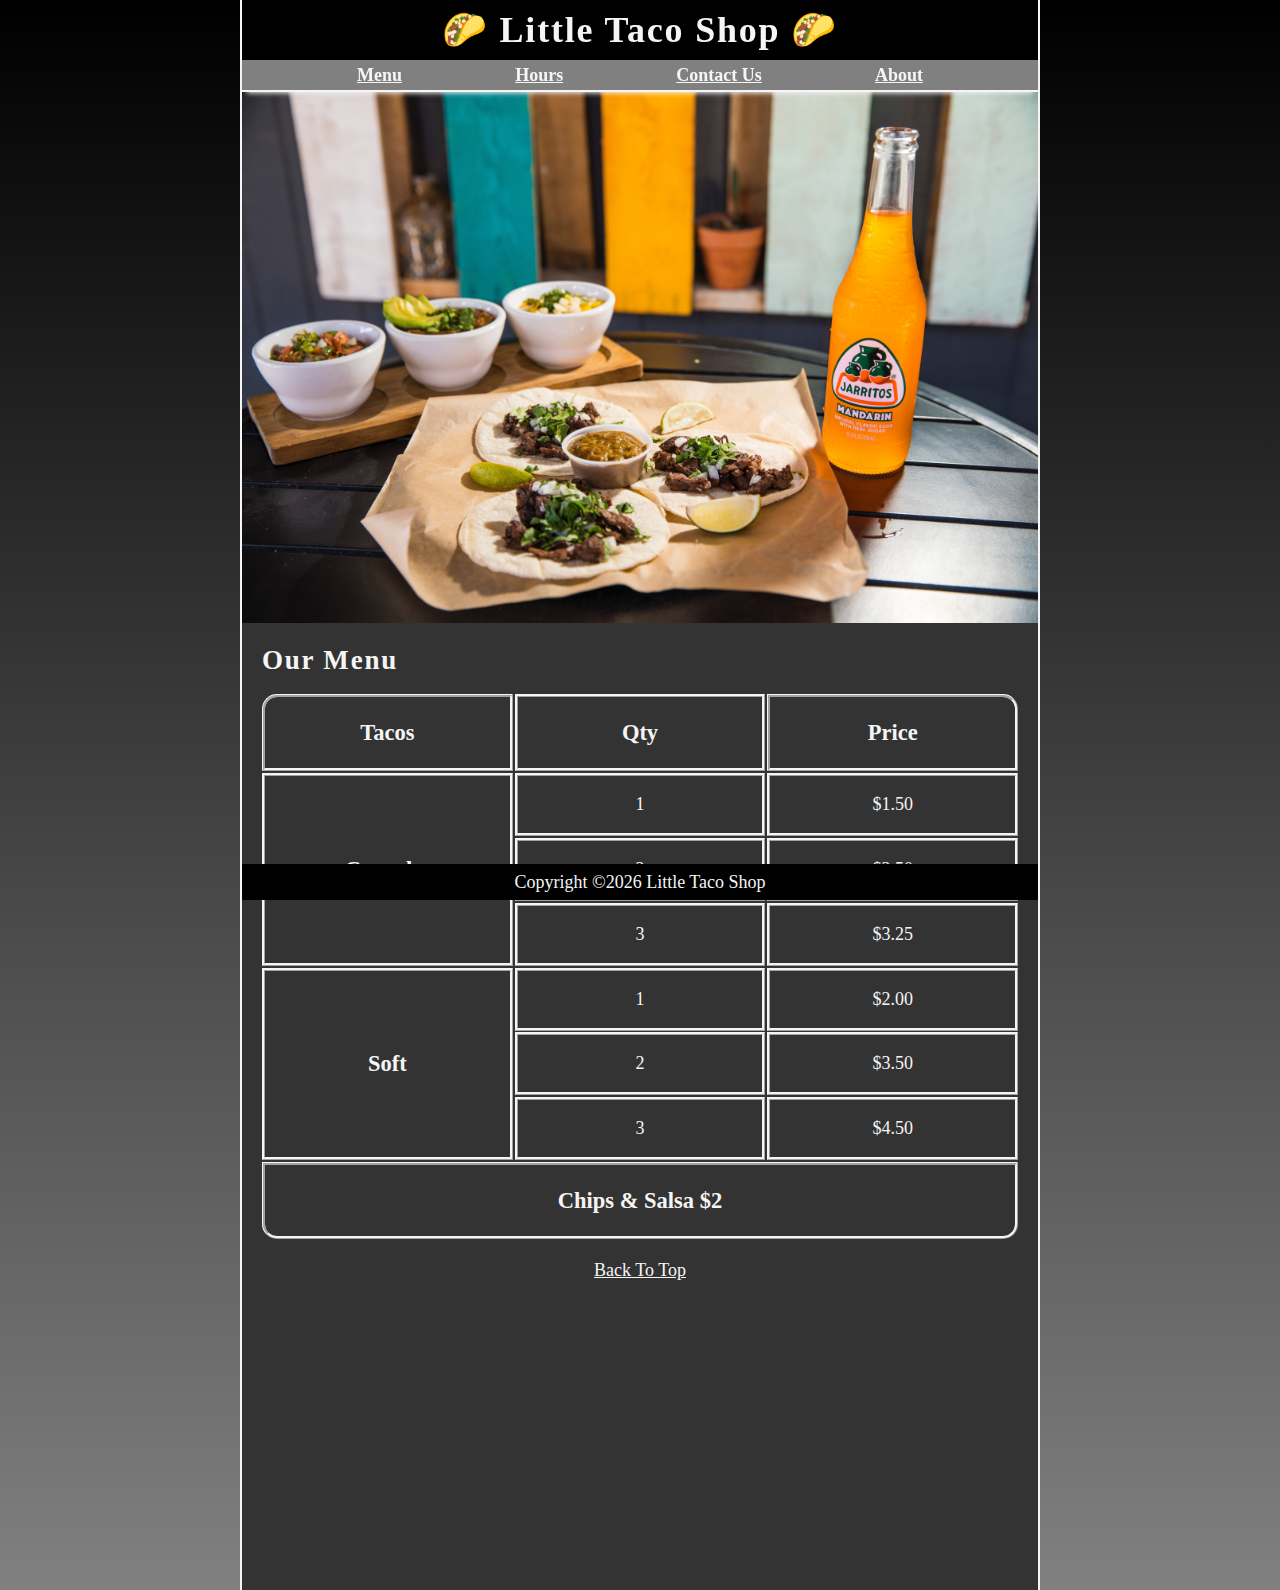
<file: index.html>
<!DOCTYPE html>
<html lang="en">

    <head>
        <meta charset="UTF-8">
        <meta name="viewport" content="width=device-width, initial-scale=1.0">
        <meta name="author" content="Mohasin Patel">
        <meta name="description" content="The official website for The Little Taco Shop">
        <title>The Little Taco Shop</title>
        <link rel="icon" href="favicon.ico" type="image/x-icon">
        <link rel="stylesheet" href="css/styles.css">
    </head>

    <body>
        <header class="header">
            <h1 class="header__h1">Little Taco Shop</h1>
            <nav class="header__nav">
                <ul class="header__ul">
                    <li><a href="#menu">Menu</a></li>
                    <li><a href="hours.html">Hours</a></li>
                    <li><a href="contact.html">Contact Us</a></li>
                    <li><a href="about.html">About</a></li>
                </ul>
            </nav>
        </header>

        <section class="hero">
            <h2 class="hero__h2">Bienvenidos</h2>
            <figure>
                <img src="img/tacos_and_drink_1000x667.png" alt="Tacos and a Drink" title="We love tacos!" width="1000" height="667">
                <figcaption class="offscreen">
                    Tacos and a Drink
                </figcaption>
            </figure>
        </section>

        <main class="main">
            <article id="menu" class="main__article menu">
                <h2 class="menu__h2">Our Menu</h2>
                <table class="menu__container">
                    <caption class="offscreen">Our Tacos</caption>
                    <thead>
                        <tr>
                            <th class="menu__header" scope="col">Tacos</th>
                            <th class="menu__header" scope="col">Qty</th>
                            <th class="menu__header" scope="col">Price</th>
                        </tr>
                    </thead>
                    <tbody>
                        <tr>
                            <th class="menu__item menu__cr" scope="row" rowspan="3">
                                Crunchy
                            </th>
                            <td class="menu__item">1</td>
                            <td class="menu__item">$1.50</td>
                        </tr>
                        <tr>
                            <td class="menu__item">2</td>
                            <td class="menu__item">$2.50</td>
                        </tr>
                        <tr>
                            <td class="menu__item">3</td>
                            <td class="menu__item">$3.25</td>
                        </tr>
                        <tr>
                            <th class="menu__item menu__sf" scope="row" rowspan="3">
                                Soft
                            </th>
                            <td class="menu__item">1</td>
                            <td class="menu__item">$2.00</td>
                        </tr>
                        <tr>
                            <td class="menu__item">2</td>
                            <td class="menu__item">$3.50</td>
                        </tr>
                        <tr>
                            <td class="menu__item">3</td>
                            <td class="menu__item">$4.50</td>
                        </tr>
                    </tbody>
                    <tfoot>
                        <tr>
                            <td class="menu__item menu__cs" colspan="3">
                                Chips &amp; Salsa $2
                            </td>
                        </tr>
                    </tfoot>
                </table>
                
                <p class="center">
                    <a href="#">Back To Top</a>
                </p>
            </article>
        </main>
      
        <footer class="footer">
            <p>
                <span class="nowrap">Copyright &copy;<time id="year"></time></span> 
                <span class="nowrap">Little Taco Shop</span>
            </p>
        </footer>

        <!-- scripts -->
        <script src="js/index.js"></script>

    </body>

</html>
</file>
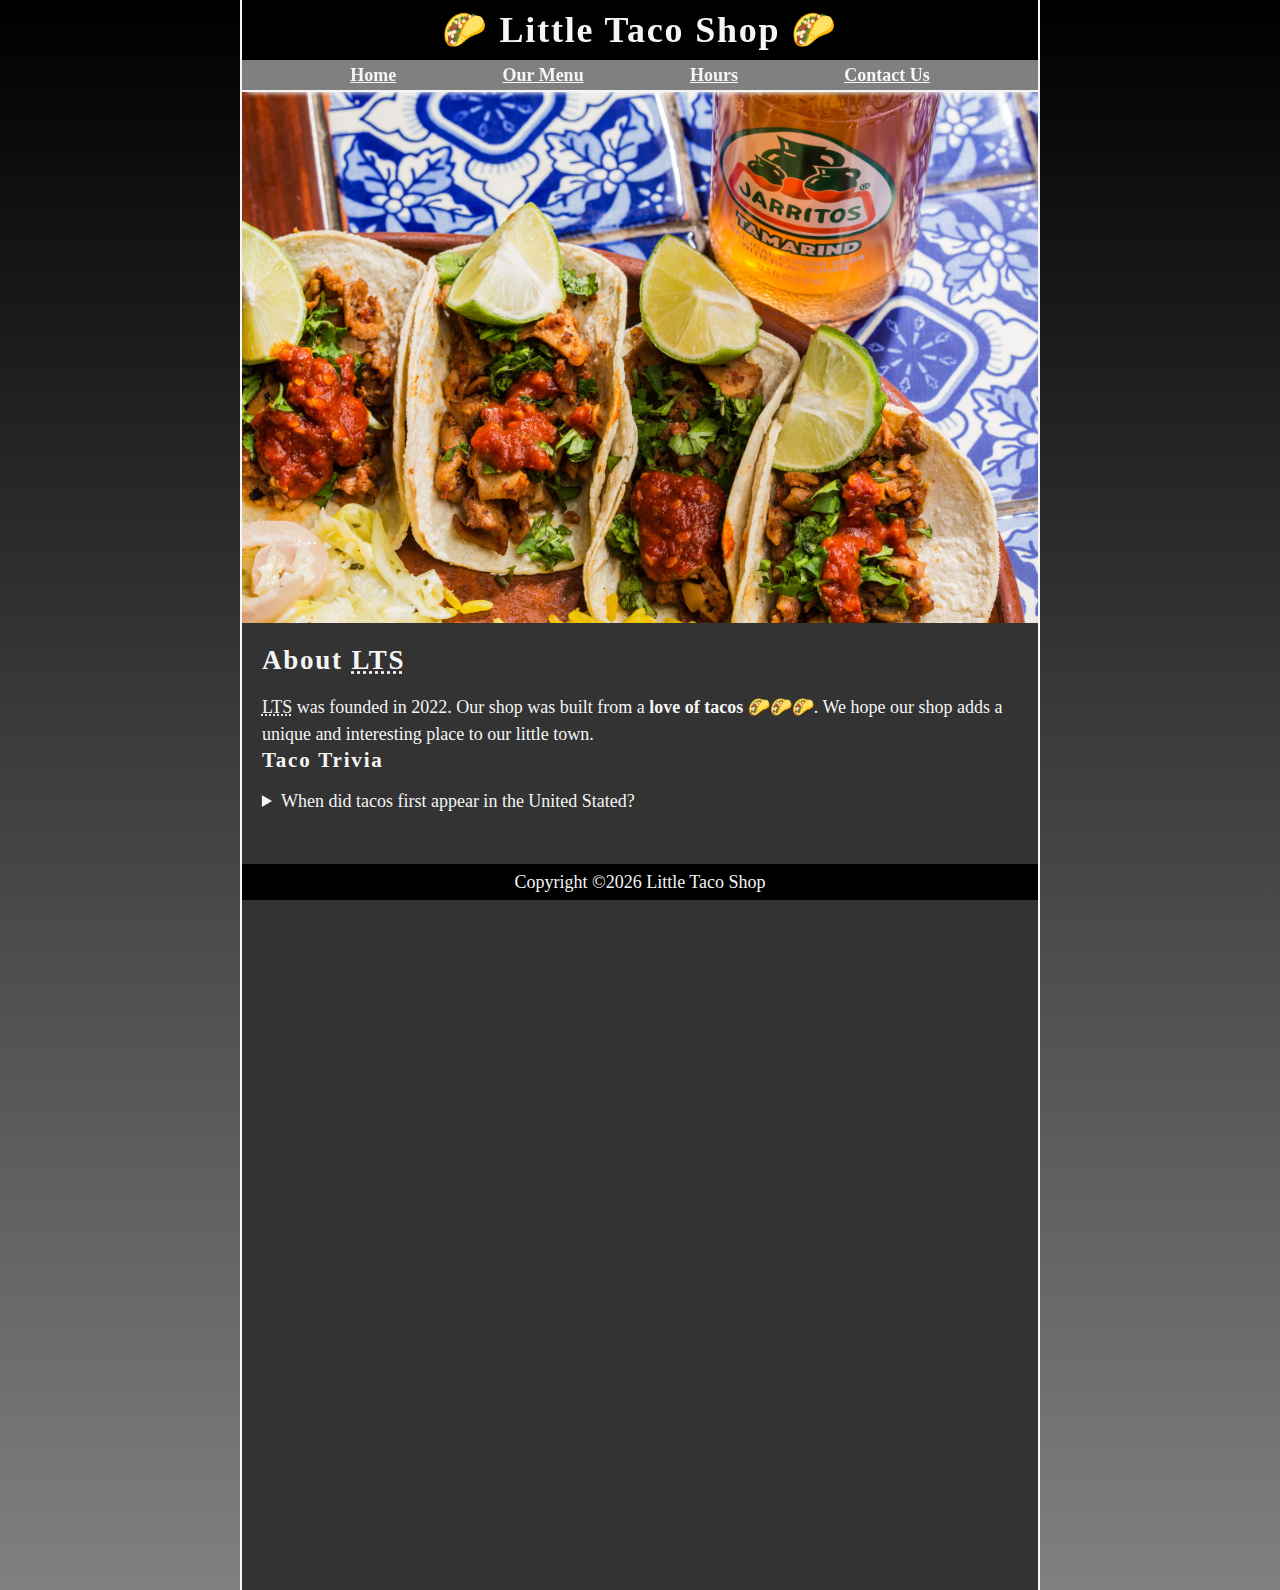
<file: about.html>
<!DOCTYPE html>
<html lang="en">
    <head>
        <meta charset="UTF-8">
            <meta name="viewport" content="width=device-width, initial-scale=1.0">
                <meta name="author" content="Mohasin Patel">
                    <meta name="description" content="The official website for The Little Taco Shop">
                        <title>About The Little Taco Shop</title>
                        <link rel="icon" href="favicon.ico" type="image/x-icon">
                            <link rel="stylesheet" href="css/styles.css"></head>
                            <body>
                                <header class="header">
                                    <h1 class="header__h1">Little Taco Shop</h1>
                                    <nav class="header__nav">
                                        <ul class="header__ul">
                                            <li>
                                                <a href="/">Home</a>
                                            </li>
                                            <li>
                                                <a href="/#menu">Our Menu</a>
                                            </li>
                                            <li>
                                                <a href="hours.html">Hours</a>
                                            </li>
                                            <li>
                                                <a href="contact.html">Contact Us</a>
                                            </li>
                                        </ul>
                                    </nav>
                                </header>

                                <section class="hero">
                                    <h2 class="hero__h2">Bienvenidos</h2>
                                    <figure>
                                        <img src="img/tacos_delicioso_1000x667.png" alt="Tacos Delicioso" title="Tacos Delicioso!" width="1000" height="667">
                                            <figcaption class="offscreen">
                                                Try theses Delicious Tacos
                                            </figcaption>
                                        </figure>
                                    </section>

                                    <main class="main">
                                        <article id="about" class="main__article about">
                                            <h2>About
                                                <abbr title="The Little Taco Shop">LTS</abbr>
                                            </h2>
                                            <p>
                                                <abbr title="The Little Taco Shop">LTS</abbr>
                                                was founded in
                                                <time datetime="2022">2022</time>. Our shop
                                                                                            was built from a
                                                <strong>love of tacos</strong>
                                                🌮🌮🌮. We hope our shop adds a unique and interesting
                                                                                    place to our little town.
                                            </p>
                                            
                                            <aside class="about__trivia">
                                                
                                                <h3>Taco Trivia</h3>
                                                <details>
                                                    <summary>When did tacos first appear in the United Stated?</summary>
                                                    <p class="about__trivia-answers">
                                                        Jeffrey M. Pilcher, taco historian and professor of history at the University of Minnesota, says
                                                                                                            the earliest mention of tacos in the United States are in a newspaper from
                                                        <time datetime="1905">1905</time>.
                                                        <span class="nowrap">
                                                            (Source:
                                                            <cite>
                                                                <a href="https://www.smithsonianmag.com/arts-culture/where-did-the-taco-come-from-81228162/" target="_blank">Smithsonian Magazine</a>
                                                            </cite>)
                                                        </span>

                                                    </p>
                                                </details>
                                            </aside>
                                        </article>
                                    </main>

                                    <footer class="footer">
                                        <p>
                                            <span class="nowrap">Copyright &copy;<time id="year"></time></span> 
                                            <span class="nowrap">Little Taco Shop</span>
                                        </p>
                                    </footer>
                            
                                    <!-- scripts -->
                                    <script src="js/index.js"></script>
                                </body>
                            </html>
</file>
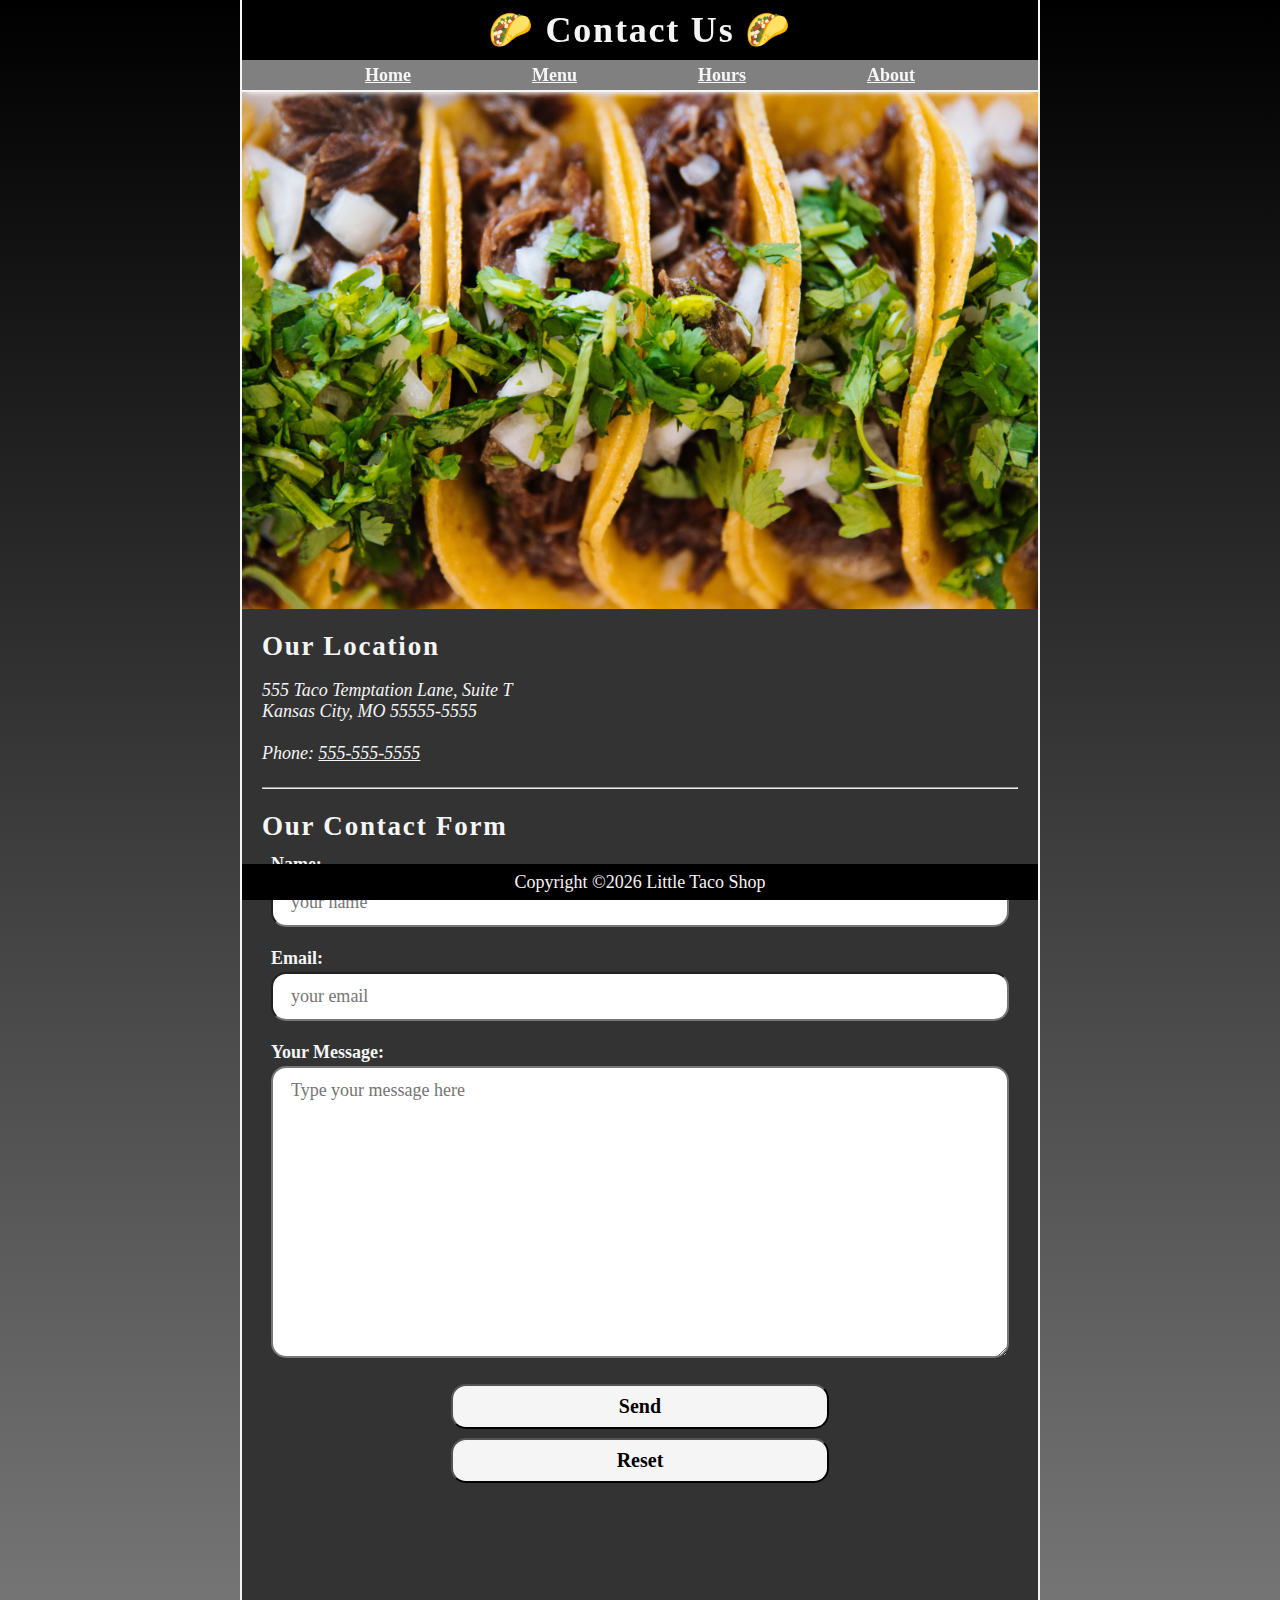
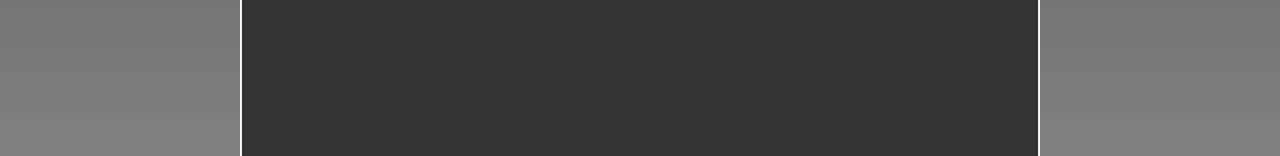
<file: contact.html>
<!DOCTYPE html>
<html lang="en">

    <head>
        <meta charset="UTF-8">
        <meta name="author" content="Mohasin Patel">
        <meta name="viewport" content="width=device-width, initial-scale=1.0">
        <meta name="description" content="Contact information for The Little Taco Shop">
        <title>Contact Us - LTS</title>
        <link rel="icon" href="favicon.ico" type="image/x-icon">
        <link rel="stylesheet" href="css/styles.css">
    </head>

    <body>
        <header class="header">
            <h1 class="header__h1">Contact Us</h1>
            <nav class="header__nav">
                <ul class="header__ul">
                    <li><a href="/">Home</a></li>
                    <li><a href="/#menu">Menu</a></li>
                    <li><a href="hours.html">Hours</a></li>
                    <li><a href="about.html">About</a></li>
                </ul>
            </nav>
        </header>

        <section class="hero">
            <figure>
                <img src="img/tacos_close_up_1000x649.png" alt="Little Taco Shop Tacos" title="Tacos ready to eat!" width="1000" height="649">
                <figcaption class="offscreen">
                    Little Taco Shop Tacos
                </figcaption>
            </figure>
        </section>
        <main class="main">

            <article class="main__article">
                <h2>Our Location</h2>
                <address>
                    555 Taco Temptation Lane, Suite T<br>
                    Kansas City, MO 55555-5555
                    <br><br>
                    Phone:
                    <a href="tel:+5555555555">555-555-5555</a>
                </address>
            </article>
            <hr>
            <article class="main__article contact">
                <h2 class="contact__h2">Our Contact Form</h2>

                <form action="https://httpbin.org/get" method="get" class="contact__form">
                    <fieldset class="contact__fieldset">
                        <legend class="offscreen">Send Us A Message</legend>
                        <p class="contact__p">
                            <label 
                            class="contact__label" for="name">Name:</label>
                            <input class="contact__input" type="text" name="name" id="name" placeholder="your name" required>
                        </p>
                        <p class="contact__p">
                            <label
                            class="contact__label" for="email">Email:</label>
                            <input class="contact__input" type="email" name="email" id="email" placeholder="your email" required>
                        </p>
                        <p class="contact__p">
                            <label
                            class="contact__label" for="message">Your Message:</label>
                            <br>
                            <textarea
                            class="contact__textarea" name="message" id="message" cols="30" rows="10" placeholder="Type your message here"></textarea>
                        </p>
                    </fieldset>
                    <button class="contact__button" type="submit">Send</button>
                    <button class="contact__button" type="reset">Reset</button>
                </form>
            </article>
        </main>
        <footer class="footer">
            <p>
                <span class="nowrap">Copyright &copy;<time id="year"></time></span> 
                <span class="nowrap">Little Taco Shop</span>
            </p>
        </footer>

        <!-- scripts -->
        <script src="js/index.js"></script>
    </body>

</html>
</file>
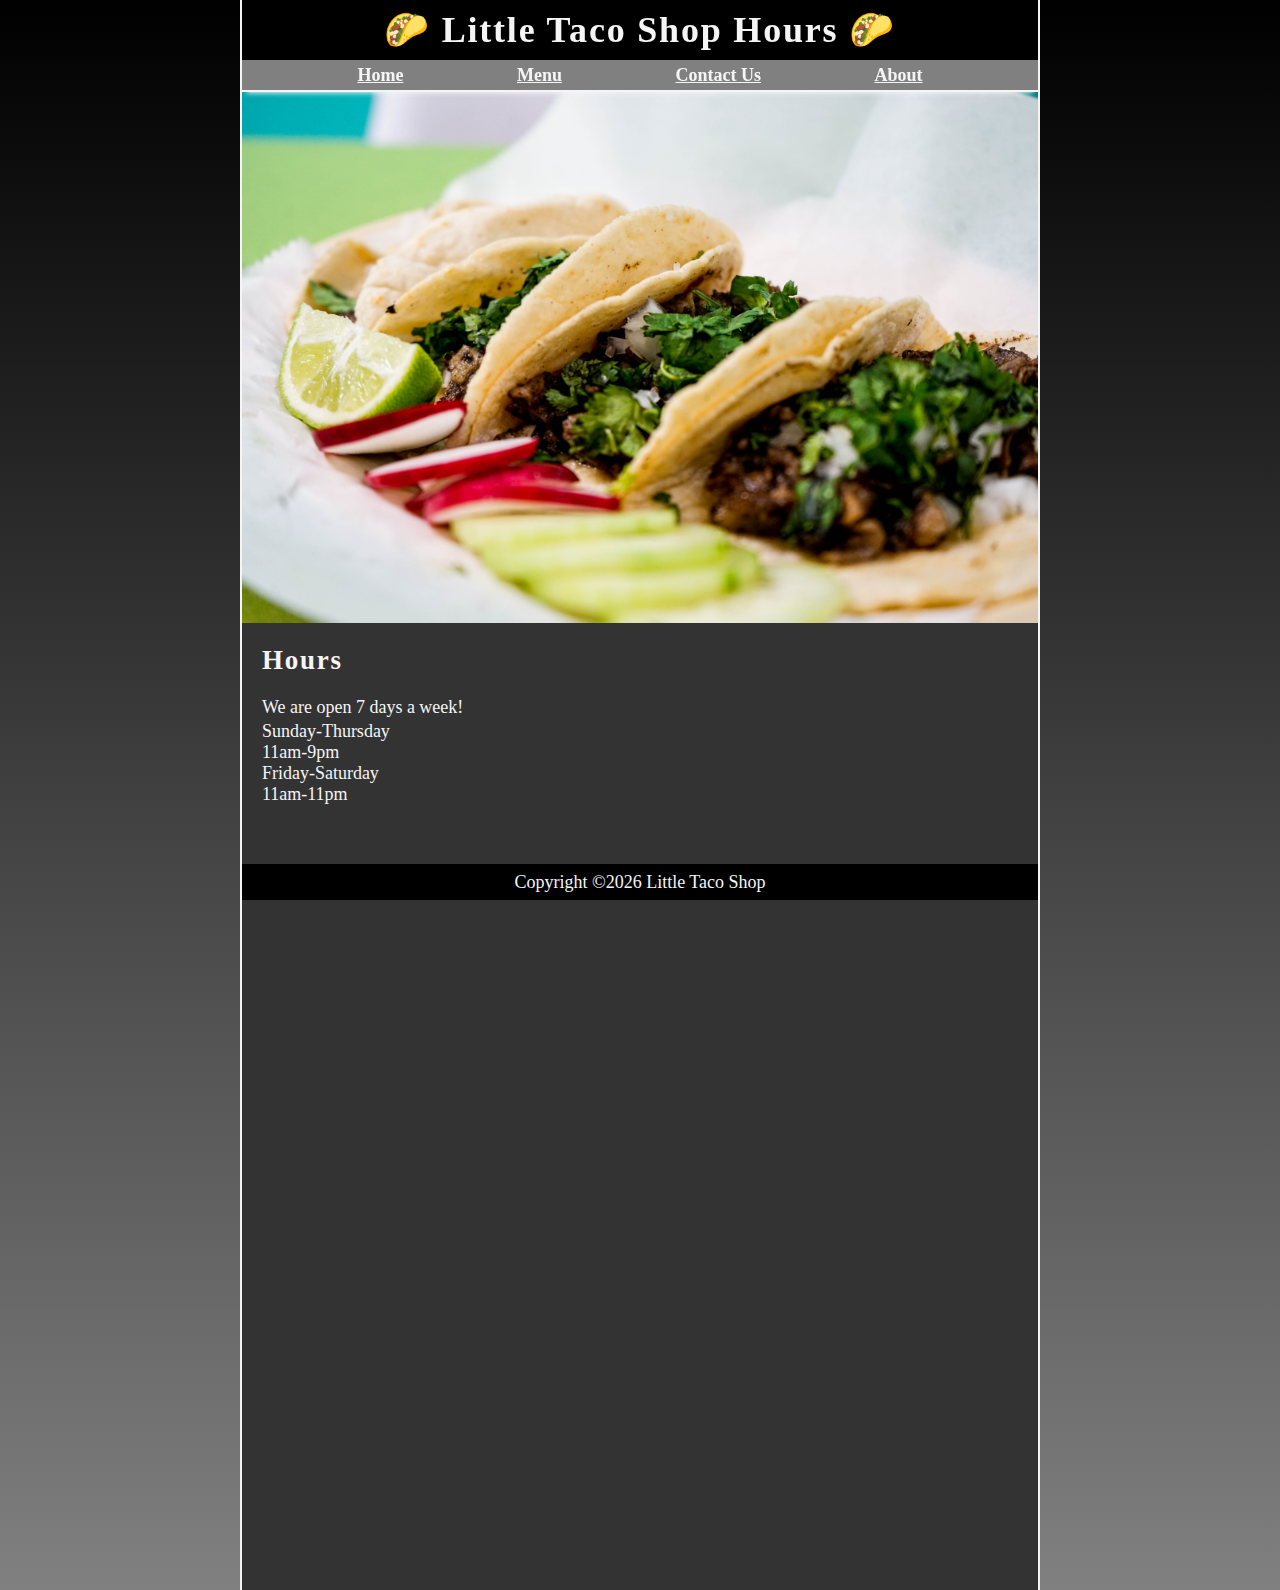
<file: hours.html>
<!DOCTYPE html>
<html lang="en">

    <head>
        <meta charset="UTF-8">
        <meta name="viewport" content="width=device-width, initial-scale=1.0">
        <meta name="author" content="Mohasin Patel">
        <meta name="description" content="Store Hours for The Little Taco Shop">
        <title>LTS Hours</title>
        <link rel="icon" href="favicon.ico" type="image/x-icon">
        <link rel="stylesheet" href="css/styles.css">
    </head>

    <body>
        <header class="header">
            <h1 class="header__h1">Little Taco Shop Hours</h1>
            <nav class="header__nav">
                <ul class="header__ul">
                    <li><a href="/">Home</a></li>
                    <li><a href="/#menu">Menu</a></li>
                    <li><a href="contact.html">Contact Us</a></li>
                    <li><a href="about.html">About</a></li>
                </ul>
            </nav>
        </header>
     
        <section class="hero">
            <figure>
                <img src="img/tacos_tray_1000x667.png" alt="A Tray of Tasty Tacos" title="We love trays of tacos!" width="1000" height="667">
                <figcaption class="offscreen">
                    A Tray of Tasty Tacos
                </figcaption>
            </figure>
        </section>
        
        <main class="main">
            <article class="main__article">

                <h2>Hours</h2>

                <p>
                    We are open 7 days a week!
                </p>
                <dl>
                    <dt>Sunday-Thursday</dt>
                    <dd>11am-9pm</dd>
                    <dt>Friday-Saturday</dt>
                    <dd>11am-11pm</dd>
                </dl>
            </article>
        </main>

        <footer class="footer">
            <p>
                <span class="nowrap">Copyright &copy;<time id="year"></time></span> 
                <span class="nowrap">Little Taco Shop</span>
            </p>
        </footer>

        <!-- scripts -->
        <script src="js/index.js"></script>
    </body>

</html>
</file>
<file: css/styles.css>
/* || RESET */
*, *::after, *::before
{
    padding: 0;
    margin: 0;
    box-sizing: border-box;
}

img{
    display: block;
    max-width: 100%;
    height: auto;
}

input, textarea, button{
    font: inherit;
} 

/* || VARIABLES */

:root{
    /* FONTS */
    --FS:clamp(1rem, 2vh, 1.5rem);

    /* COLORS */
    --BGCOLOR:orange;
    --BGCOLOR-FADE:rgb(252,220,160);
    --BGIMAGE:linear-gradient(to bottom, var(--BGCOLOR), var(--BGCOLOR-FADE));
    --BODY-BGCOLOR:#fff;
    --FONT-COLOR:#000;  
    --BORDER-COLOR:#333;
    --HIGHLIGHT-COLOR:rgb(51,178,51);
    --LINK-COLOR:orange;
    --LINK-HOVER:hsla(0, 0%, 0%, 0.6);
    --HEADER-BGCOLOR:#000;
    --HEADER-COLOR:#fff;
    --NAV-BGCOLOR:#fff;
    --HERO-BGCOLOR:rgba(51,178,51,0.75);
    --HERO-COLOR:#fff;
    --BUTTON-COLOR:#fff;

    /* BORDERS */
    --BORDERS:2px solid var(--BORDER-COLOR);
    --BORDER-RADIUS:15px;

    /* STANDARD PADDING */
    --PADDING-TB:0.25em;
    --PADDING-SIDE:2.5%;

    /* STANDARD MARGIN */
    --MARGIN:clamp(1rem, 2.5vh, 1.5rem) 0;  
}

/* || DARK Mode */
@media (prefers-color-scheme:light){

    :root body{
        box-shadow: 0 0 0 ;
    }

    :root{

        /* COLORS */
    --BGCOLOR:#000;
    --BGCOLOR-FADE:gray;
    --BODY-BGCOLOR:#333;
    --FONT-COLOR:whitesmoke;  
    --BORDER-COLOR:whitesmoke;
    --HIGHLIGHT-COLOR:whitesmoke;
    --LINK-COLOR:whitesmoke;
    --LINK-HOVER:orange;
    --HEADER-COLOR:whitesmoke;
    --NAV-BGCOLOR:gray; 
    --HERO-COLOR:#333;
    --BUTTON-COLOR:#000;
    }

    


}

/* || UTILITY CLASSES */

.offscreen{
    position: absolute;
    left: -10000px;
}

.nowrap{
    white-space: nowrap;
}

.center{
    text-align: center;
}

/* || GENERAL STYLES */

html{
    scroll-behavior: smooth;
    font-family: 'Times New Roman', Times, serif;
    font-size: var(--FS);
    background-color: var(--BGCOLOR);
    background-image: var(--BGIMAGE);
}

body{
    background-color: var(--BODY-BGCOLOR);
    color: var(--FONT-COLOR);
    min-height: 100vh;
    max-width: 800px;
    margin: 0 auto;
    border-left: var(--BORDERS);
    border-right: var(--BORDERS);
    box-shadow: 0 0 20px var(--BORDER-COLOR);
}

h1,h2,h3{
    letter-spacing: 0.1rem;
}

h2,h3{
    margin-bottom: 1rem;
    color: var(--HIGHLIGHT-COLOR);
}

p{
    line-height: 1.5rem;
}

a:any-link{
    color: var(--FONT-COLOR);
}

a:hover, a:focus-visible{
    color: var(--LINK-HOVER);
}

a:active{
    color: var(--LINK-COLOR);
}

.header{
    position: sticky;
    top: 0;
    z-index: 1;
}

.header__h1{
    background-color: var(--HEADER-BGCOLOR);
    color: var(--HEADER-COLOR);
    text-align: center;
    padding: var(--PADDING-TB) var(--PADDING-SIDE);
}

.header__nav{
    background-color: var(--NAV-BGCOLOR);
    font-weight: bold;
    border-bottom: var(--BORDERS);
    box-shadow: 0 6px 5px -5px var(--BORDER-COLOR);
}

.header__ul{
    padding: var(--PADDING-TB) var(--PADDING-SIDE);
    list-style-type: none;
    display: flex;
    justify-content: space-evenly;
    gap: 1rem;
}

.hero{
    position: relative;
}

.hero__h2{
    background-color: var(--HERO-BGCOLOR);
    color: var(--HERO-COLOR);
    padding: 0.25rem 0.5rem;
    text-shadow: 2px 2px 5px var(--BORDER-COLOR);
    border-radius: 5px;
    position: absolute;
    left: 20px;
    top: -1000px;
    /* animation-name: showWelcome;
    animation-duration: 0.5s;
    animation-timing-function: ease-in-out;
    animation-fill-mode: forwards;
    animation-delay: 0.5s; */
    animation: showWelcome 0.5s ease-in-out forwards 0.5s;
    
}

@keyframes showWelcome {
    0%{
        top:-20;
        transform: skew(0deg, -5deg) scale(0);
    }

    80%{
        top:30px;
        transform: skew(10deg, -5deg) scale(1.5);
    }

    100%{
        top: 20px;
        transform: skew(10deg,-5deg) scale(1);
    }
}

/* || FOOTER */
.footer{
    position: sticky;
    bottom: 0;
    background-color: var(--HEADER-BGCOLOR);
    color: var(--HEADER-COLOR);
    text-align: center;
    padding: var(--PADDING-TB) var(--PADDING-SIDE);
}

/* || MAIN */
.main{
    padding: var(--PADDING-TB) var(--PADDING-SIDE);
}

.main__article{
    margin: var(--MARGIN);
    scroll-margin-top: 7rem;
}

.main__article:first-child{
    margin-top: 1rem;
}
 
.main__article:last-child{
    min-height: calc(100vh - 1rem);
}

/* || ABOUT */

.about{}

.about_trivia{
    margin: var(--MARGIN);
}

.about__trivia-answers{
    margin-top: 1em;
}

/* || CONTACTS */

.contact__h2{
    margin: 0;
}

.contact__fieldset{
    border: none;
}

.contact__p{
    padding: 0.5rem;
}

.contact__label{
    font-weight: bold;
}

.contact__input,
.contact__textarea{
    padding: 0.5rem 1rem;
    border-radius: var(--BORDER-RADIUS);
    border-width: 2px;
    width: 100%;
}

.contact__button{
    display: block;
    border-radius: var(--BORDER-RADIUS);
    padding: 0.5rem;
    margin: 0.5rem auto;
    width: 50%;
    background-color: var(--HIGHLIGHT-COLOR);
    color: var(--BUTTON-COLOR);
    font-weight: bold;
    font-size: 20px
}

/* || MENU */

thead, tbody,tfoot, tr{
    display: contents;
}

.menu__container{
    display: grid;
    grid-template-columns: repeat(3,1fr);
    grid-template-areas: 
        "hd1 hd2 hd3"
        "cr cr1 cr1p"
        "cr cr2 cr2p"
        "cr cr3 cr3p"
        "sf sf1 sf1p"
        "sf sf2 sf2p"
        "sf sf3 sf3p"
        "cs cs cs";

    gap: 0.1em;
    margin-bottom: 1em;    
}

.menu__cr{
    grid-area: cr;
}

.menu__sf{
    grid-area: sf;
}

.menu__cs{
    grid-area: cs;
    color: var(--HIGHLIGHT-COLOR);
    font-weight: bold;
}

.menu__cr,.menu__sf, .menu__header{
    color: var(--HIGHLIGHT-COLOR);
    font-weight: bold;
    display: grid;
    place-content: center;
    height: 100%;
}

.menu__header, .menu__item{
    border: medium ridge var(--BORDER-COLOR);
    width: 100%;
    padding: 1em;
    
}   

.menu__item{

    display: grid;
    place-content: center;
}

thead th:first-child{
    border-top-left-radius: var(--BORDER-RADIUS);
}

thead th:last-child{
    border-top-right-radius: var(--BORDER-RADIUS);
}

tfoot td{
    border-bottom-left-radius: var(--BORDER-RADIUS);
    border-bottom-right-radius: var(--BORDER-RADIUS);
}

@media screen and (min-width:576px)
{
    .header__h1::after{
        content: " 🌮";
    }  

    .header__h1::before{
        content: "🌮 ";
    }   

    .menu__header,
    .menu__cr,
    .menu__cs,
    .menu__sf{
        font-size: 125%;
    }
}
</file>
